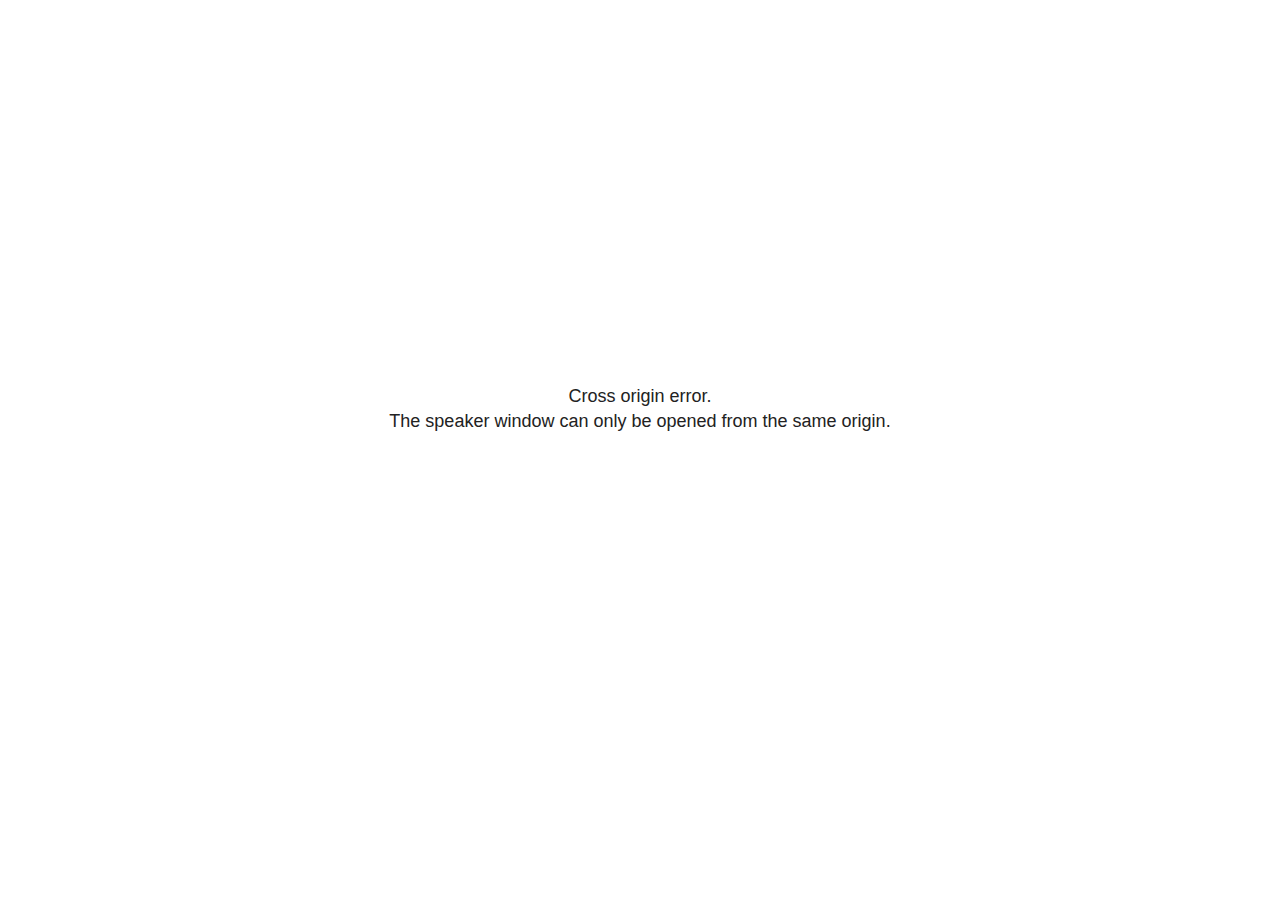
<file: NC_for_Social_Network_Data_collection_files/libs/revealjs/plugin/notes/speaker-view.html>
<!--
	NOTE: You need to build the notes plugin after making changes to this file.
-->
<html lang="en">
	<head>
		<meta charset="utf-8">

		<title>reveal.js - Speaker View</title>

		<style>
			body {
				font-family: Helvetica;
				font-size: 18px;
			}

			#current-slide,
			#upcoming-slide,
			#speaker-controls {
				padding: 6px;
				box-sizing: border-box;
				-moz-box-sizing: border-box;
			}

			#current-slide iframe,
			#upcoming-slide iframe {
				width: 100%;
				height: 100%;
				border: 1px solid #ddd;
			}

			#current-slide .label,
			#upcoming-slide .label {
				position: absolute;
				top: 10px;
				left: 10px;
				z-index: 2;
			}

			#connection-status {
				position: absolute;
				top: 0;
				left: 0;
				width: 100%;
				height: 100%;
				z-index: 20;
				padding: 30% 20% 20% 20%;
				font-size: 18px;
				color: #222;
				background: #fff;
				text-align: center;
				box-sizing: border-box;
				line-height: 1.4;
			}

			.overlay-element {
				height: 34px;
				line-height: 34px;
				padding: 0 10px;
				text-shadow: none;
				background: rgba( 220, 220, 220, 0.8 );
				color: #222;
				font-size: 14px;
			}

			.overlay-element.interactive:hover {
				background: rgba( 220, 220, 220, 1 );
			}

			#current-slide {
				position: absolute;
				width: 60%;
				height: 100%;
				top: 0;
				left: 0;
				padding-right: 0;
			}

			#upcoming-slide {
				position: absolute;
				width: 40%;
				height: 40%;
				right: 0;
				top: 0;
			}

			/* Speaker controls */
			#speaker-controls {
				position: absolute;
				top: 40%;
				right: 0;
				width: 40%;
				height: 60%;
				overflow: auto;
				font-size: 18px;
			}

				.speaker-controls-time.hidden,
				.speaker-controls-notes.hidden {
					display: none;
				}

				.speaker-controls-time .label,
				.speaker-controls-pace .label,
				.speaker-controls-notes .label {
					text-transform: uppercase;
					font-weight: normal;
					font-size: 0.66em;
					color: #666;
					margin: 0;
				}

				.speaker-controls-time, .speaker-controls-pace {
					border-bottom: 1px solid rgba( 200, 200, 200, 0.5 );
					margin-bottom: 10px;
					padding: 10px 16px;
					padding-bottom: 20px;
					cursor: pointer;
				}

				.speaker-controls-time .reset-button {
					opacity: 0;
					float: right;
					color: #666;
					text-decoration: none;
				}
				.speaker-controls-time:hover .reset-button {
					opacity: 1;
				}

				.speaker-controls-time .timer,
				.speaker-controls-time .clock {
					width: 50%;
				}

				.speaker-controls-time .timer,
				.speaker-controls-time .clock,
				.speaker-controls-time .pacing .hours-value,
				.speaker-controls-time .pacing .minutes-value,
				.speaker-controls-time .pacing .seconds-value {
					font-size: 1.9em;
				}

				.speaker-controls-time .timer {
					float: left;
				}

				.speaker-controls-time .clock {
					float: right;
					text-align: right;
				}

				.speaker-controls-time span.mute {
					opacity: 0.3;
				}

				.speaker-controls-time .pacing-title {
					margin-top: 5px;
				}

				.speaker-controls-time .pacing.ahead {
					color: blue;
				}

				.speaker-controls-time .pacing.on-track {
					color: green;
				}

				.speaker-controls-time .pacing.behind {
					color: red;
				}

				.speaker-controls-notes {
					padding: 10px 16px;
				}

				.speaker-controls-notes .value {
					margin-top: 5px;
					line-height: 1.4;
					font-size: 1.2em;
				}

			/* Layout selector */
			#speaker-layout {
				position: absolute;
				top: 10px;
				right: 10px;
				color: #222;
				z-index: 10;
			}
				#speaker-layout select {
					position: absolute;
					width: 100%;
					height: 100%;
					top: 0;
					left: 0;
					border: 0;
					box-shadow: 0;
					cursor: pointer;
					opacity: 0;

					font-size: 1em;
					background-color: transparent;

					-moz-appearance: none;
					-webkit-appearance: none;
					-webkit-tap-highlight-color: rgba(0, 0, 0, 0);
				}

				#speaker-layout select:focus {
					outline: none;
					box-shadow: none;
				}

			.clear {
				clear: both;
			}

			/* Speaker layout: Wide */
			body[data-speaker-layout="wide"] #current-slide,
			body[data-speaker-layout="wide"] #upcoming-slide {
				width: 50%;
				height: 45%;
				padding: 6px;
			}

			body[data-speaker-layout="wide"] #current-slide {
				top: 0;
				left: 0;
			}

			body[data-speaker-layout="wide"] #upcoming-slide {
				top: 0;
				left: 50%;
			}

			body[data-speaker-layout="wide"] #speaker-controls {
				top: 45%;
				left: 0;
				width: 100%;
				height: 50%;
				font-size: 1.25em;
			}

			/* Speaker layout: Tall */
			body[data-speaker-layout="tall"] #current-slide,
			body[data-speaker-layout="tall"] #upcoming-slide {
				width: 45%;
				height: 50%;
				padding: 6px;
			}

			body[data-speaker-layout="tall"] #current-slide {
				top: 0;
				left: 0;
			}

			body[data-speaker-layout="tall"] #upcoming-slide {
				top: 50%;
				left: 0;
			}

			body[data-speaker-layout="tall"] #speaker-controls {
				padding-top: 40px;
				top: 0;
				left: 45%;
				width: 55%;
				height: 100%;
				font-size: 1.25em;
			}

			/* Speaker layout: Notes only */
			body[data-speaker-layout="notes-only"] #current-slide,
			body[data-speaker-layout="notes-only"] #upcoming-slide {
				display: none;
			}

			body[data-speaker-layout="notes-only"] #speaker-controls {
				padding-top: 40px;
				top: 0;
				left: 0;
				width: 100%;
				height: 100%;
				font-size: 1.25em;
			}

			@media screen and (max-width: 1080px) {
				body[data-speaker-layout="default"] #speaker-controls {
					font-size: 16px;
				}
			}

			@media screen and (max-width: 900px) {
				body[data-speaker-layout="default"] #speaker-controls {
					font-size: 14px;
				}
			}

			@media screen and (max-width: 800px) {
				body[data-speaker-layout="default"] #speaker-controls {
					font-size: 12px;
				}
			}

		</style>
	</head>

	<body>

		<div id="connection-status">Loading speaker view...</div>

		<div id="current-slide"></div>
		<div id="upcoming-slide"><span class="overlay-element label">Upcoming</span></div>
		<div id="speaker-controls">
			<div class="speaker-controls-time">
				<h4 class="label">Time <span class="reset-button">Click to Reset</span></h4>
				<div class="clock">
					<span class="clock-value">0:00 AM</span>
				</div>
				<div class="timer">
					<span class="hours-value">00</span><span class="minutes-value">:00</span><span class="seconds-value">:00</span>
				</div>
				<div class="clear"></div>

				<h4 class="label pacing-title" style="display: none">Pacing – Time to finish current slide</h4>
				<div class="pacing" style="display: none">
					<span class="hours-value">00</span><span class="minutes-value">:00</span><span class="seconds-value">:00</span>
				</div>
			</div>

			<div class="speaker-controls-notes hidden">
				<h4 class="label">Notes</h4>
				<div class="value"></div>
			</div>
		</div>
		<div id="speaker-layout" class="overlay-element interactive">
			<span class="speaker-layout-label"></span>
			<select class="speaker-layout-dropdown"></select>
		</div>

		<script>

			(function() {

				var notes,
					notesValue,
					currentState,
					currentSlide,
					upcomingSlide,
					layoutLabel,
					layoutDropdown,
					pendingCalls = {},
					lastRevealApiCallId = 0,
					connected = false

				var connectionStatus = document.querySelector( '#connection-status' );

				var SPEAKER_LAYOUTS = {
					'default': 'Default',
					'wide': 'Wide',
					'tall': 'Tall',
					'notes-only': 'Notes only'
				};

				setupLayout();

				let openerOrigin;

				try {
					openerOrigin = window.opener.location.origin;
				}
				catch ( error ) { console.warn( error ) }

				// In order to prevent XSS, the speaker view will only run if its
				// opener has the same origin as itself
				if( window.location.origin !== openerOrigin ) {
					connectionStatus.innerHTML = 'Cross origin error.<br>The speaker window can only be opened from the same origin.';
					return;
				}

				var connectionTimeout = setTimeout( function() {
					connectionStatus.innerHTML = 'Error connecting to main window.<br>Please try closing and reopening the speaker view.';
				}, 5000 );

				window.addEventListener( 'message', function( event ) {

					// Validate the origin of all messages to avoid parsing messages
					// that aren't meant for us. Ignore when running off file:// so
					// that the speaker view continues to work without a web server.
					if( window.location.origin !== event.origin && window.location.origin !== 'file://' ) {
						return
					}

					clearTimeout( connectionTimeout );
					connectionStatus.style.display = 'none';

					var data = JSON.parse( event.data );

					// The overview mode is only useful to the reveal.js instance
					// where navigation occurs so we don't sync it
					if( data.state ) delete data.state.overview;

					// Messages sent by the notes plugin inside of the main window
					if( data && data.namespace === 'reveal-notes' ) {
						if( data.type === 'connect' ) {
							handleConnectMessage( data );
						}
						else if( data.type === 'state' ) {
							handleStateMessage( data );
						}
						else if( data.type === 'return' ) {
							pendingCalls[data.callId](data.result);
							delete pendingCalls[data.callId];
						}
					}
					// Messages sent by the reveal.js inside of the current slide preview
					else if( data && data.namespace === 'reveal' ) {
						if( /ready/.test( data.eventName ) ) {
							// Send a message back to notify that the handshake is complete
							window.opener.postMessage( JSON.stringify({ namespace: 'reveal-notes', type: 'connected'} ), '*' );
						}
						else if( /slidechanged|fragmentshown|fragmenthidden|paused|resumed/.test( data.eventName ) && currentState !== JSON.stringify( data.state ) ) {

							dispatchStateToMainWindow( data.state );

						}
					}

				} );

				/**
				 * Updates the presentation in the main window to match the state
				 * of the presentation in the notes window.
				 */
				const dispatchStateToMainWindow = debounce(( state ) => {
					window.opener.postMessage( JSON.stringify({ method: 'setState', args: [ state ]} ), '*' );
				}, 500);

				/**
				 * Asynchronously calls the Reveal.js API of the main frame.
				 */
				function callRevealApi( methodName, methodArguments, callback ) {

					var callId = ++lastRevealApiCallId;
					pendingCalls[callId] = callback;
					window.opener.postMessage( JSON.stringify( {
						namespace: 'reveal-notes',
						type: 'call',
						callId: callId,
						methodName: methodName,
						arguments: methodArguments
					} ), '*' );

				}

				/**
				 * Called when the main window is trying to establish a
				 * connection.
				 */
				function handleConnectMessage( data ) {

					if( connected === false ) {
						connected = true;

						setupIframes( data );
						setupKeyboard();
						setupNotes();
						setupTimer();
						setupHeartbeat();
					}

				}

				/**
				 * Called when the main window sends an updated state.
				 */
				function handleStateMessage( data ) {

					// Store the most recently set state to avoid circular loops
					// applying the same state
					currentState = JSON.stringify( data.state );

					// No need for updating the notes in case of fragment changes
					if ( data.notes ) {
						notes.classList.remove( 'hidden' );
						notesValue.style.whiteSpace = data.whitespace;
						if( data.markdown ) {
							notesValue.innerHTML = marked( data.notes );
						}
						else {
							notesValue.innerHTML = data.notes;
						}
					}
					else {
						notes.classList.add( 'hidden' );
					}

					// Update the note slides
					currentSlide.contentWindow.postMessage( JSON.stringify({ method: 'setState', args: [ data.state ] }), '*' );
					upcomingSlide.contentWindow.postMessage( JSON.stringify({ method: 'setState', args: [ data.state ] }), '*' );
					upcomingSlide.contentWindow.postMessage( JSON.stringify({ method: 'next' }), '*' );

				}

				// Limit to max one state update per X ms
				handleStateMessage = debounce( handleStateMessage, 200 );

				/**
				 * Forward keyboard events to the current slide window.
				 * This enables keyboard events to work even if focus
				 * isn't set on the current slide iframe.
				 *
				 * Block F5 default handling, it reloads and disconnects
				 * the speaker notes window.
				 */
				function setupKeyboard() {

					document.addEventListener( 'keydown', function( event ) {
						if( event.keyCode === 116 || ( event.metaKey && event.keyCode === 82 ) ) {
							event.preventDefault();
							return false;
						}
						currentSlide.contentWindow.postMessage( JSON.stringify({ method: 'triggerKey', args: [ event.keyCode ] }), '*' );
					} );

				}

				/**
				 * Creates the preview iframes.
				 */
				function setupIframes( data ) {

					var params = [
						'receiver',
						'progress=false',
						'history=false',
						'transition=none',
						'autoSlide=0',
						'backgroundTransition=none'
					].join( '&' );

					var urlSeparator = /\?/.test(data.url) ? '&' : '?';
					var hash = '#/' + data.state.indexh + '/' + data.state.indexv;
					var currentURL = data.url + urlSeparator + params + '&scrollActivationWidth=false&postMessageEvents=true' + hash;
					var upcomingURL = data.url + urlSeparator + params + '&scrollActivationWidth=false&controls=false' + hash;

					currentSlide = document.createElement( 'iframe' );
					currentSlide.setAttribute( 'width', 1280 );
					currentSlide.setAttribute( 'height', 1024 );
					currentSlide.setAttribute( 'src', currentURL );
					document.querySelector( '#current-slide' ).appendChild( currentSlide );

					upcomingSlide = document.createElement( 'iframe' );
					upcomingSlide.setAttribute( 'width', 640 );
					upcomingSlide.setAttribute( 'height', 512 );
					upcomingSlide.setAttribute( 'src', upcomingURL );
					document.querySelector( '#upcoming-slide' ).appendChild( upcomingSlide );

				}

				/**
				 * Setup the notes UI.
				 */
				function setupNotes() {

					notes = document.querySelector( '.speaker-controls-notes' );
					notesValue = document.querySelector( '.speaker-controls-notes .value' );

				}

				/**
				 * We send out a heartbeat at all times to ensure we can
				 * reconnect with the main presentation window after reloads.
				 */
				function setupHeartbeat() {

					setInterval( () => {
						window.opener.postMessage( JSON.stringify({ namespace: 'reveal-notes', type: 'heartbeat'} ), '*' );
					}, 1000 );

				}

				function getTimings( callback ) {

					callRevealApi( 'getSlidesAttributes', [], function ( slideAttributes ) {
						callRevealApi( 'getConfig', [], function ( config ) {
							var totalTime = config.totalTime;
							var minTimePerSlide = config.minimumTimePerSlide || 0;
							var defaultTiming = config.defaultTiming;
							if ((defaultTiming == null) && (totalTime == null)) {
								callback(null);
								return;
							}
							// Setting totalTime overrides defaultTiming
							if (totalTime) {
								defaultTiming = 0;
							}
							var timings = [];
							for ( var i in slideAttributes ) {
								var slide = slideAttributes[ i ];
								var timing = defaultTiming;
								if( slide.hasOwnProperty( 'data-timing' )) {
									var t = slide[ 'data-timing' ];
									timing = parseInt(t);
									if( isNaN(timing) ) {
										console.warn("Could not parse timing '" + t + "' of slide " + i + "; using default of " + defaultTiming);
										timing = defaultTiming;
									}
								}
								timings.push(timing);
							}
							if ( totalTime ) {
								// After we've allocated time to individual slides, we summarize it and
								// subtract it from the total time
								var remainingTime = totalTime - timings.reduce( function(a, b) { return a + b; }, 0 );
								// The remaining time is divided by the number of slides that have 0 seconds
								// allocated at the moment, giving the average time-per-slide on the remaining slides
								var remainingSlides = (timings.filter( function(x) { return x == 0 }) ).length
								var timePerSlide = Math.round( remainingTime / remainingSlides, 0 )
								// And now we replace every zero-value timing with that average
								timings = timings.map( function(x) { return (x==0 ? timePerSlide : x) } );
							}
							var slidesUnderMinimum = timings.filter( function(x) { return (x < minTimePerSlide) } ).length
							if ( slidesUnderMinimum ) {
								message = "The pacing time for " + slidesUnderMinimum + " slide(s) is under the configured minimum of " + minTimePerSlide + " seconds. Check the data-timing attribute on individual slides, or consider increasing the totalTime or minimumTimePerSlide configuration options (or removing some slides).";
								alert(message);
							}
							callback( timings );
						} );
					} );

				}

				/**
				 * Return the number of seconds allocated for presenting
				 * all slides up to and including this one.
				 */
				function getTimeAllocated( timings, callback ) {

					callRevealApi( 'getSlidePastCount', [], function ( currentSlide ) {
						var allocated = 0;
						for (var i in timings.slice(0, currentSlide + 1)) {
							allocated += timings[i];
						}
						callback( allocated );
					} );

				}

				/**
				 * Create the timer and clock and start updating them
				 * at an interval.
				 */
				function setupTimer() {

					var start = new Date(),
					timeEl = document.querySelector( '.speaker-controls-time' ),
					clockEl = timeEl.querySelector( '.clock-value' ),
					hoursEl = timeEl.querySelector( '.hours-value' ),
					minutesEl = timeEl.querySelector( '.minutes-value' ),
					secondsEl = timeEl.querySelector( '.seconds-value' ),
					pacingTitleEl = timeEl.querySelector( '.pacing-title' ),
					pacingEl = timeEl.querySelector( '.pacing' ),
					pacingHoursEl = pacingEl.querySelector( '.hours-value' ),
					pacingMinutesEl = pacingEl.querySelector( '.minutes-value' ),
					pacingSecondsEl = pacingEl.querySelector( '.seconds-value' );

					var timings = null;
					getTimings( function ( _timings ) {

						timings = _timings;
						if (_timings !== null) {
							pacingTitleEl.style.removeProperty('display');
							pacingEl.style.removeProperty('display');
						}

						// Update once directly
						_updateTimer();

						// Then update every second
						setInterval( _updateTimer, 1000 );

					} );


					function _resetTimer() {

						if (timings == null) {
							start = new Date();
							_updateTimer();
						}
						else {
							// Reset timer to beginning of current slide
							getTimeAllocated( timings, function ( slideEndTimingSeconds ) {
								var slideEndTiming = slideEndTimingSeconds * 1000;
								callRevealApi( 'getSlidePastCount', [], function ( currentSlide ) {
									var currentSlideTiming = timings[currentSlide] * 1000;
									var previousSlidesTiming = slideEndTiming - currentSlideTiming;
									var now = new Date();
									start = new Date(now.getTime() - previousSlidesTiming);
									_updateTimer();
								} );
							} );
						}

					}

					timeEl.addEventListener( 'click', function() {
						_resetTimer();
						return false;
					} );

					function _displayTime( hrEl, minEl, secEl, time) {

						var sign = Math.sign(time) == -1 ? "-" : "";
						time = Math.abs(Math.round(time / 1000));
						var seconds = time % 60;
						var minutes = Math.floor( time / 60 ) % 60 ;
						var hours = Math.floor( time / ( 60 * 60 )) ;
						hrEl.innerHTML = sign + zeroPadInteger( hours );
						if (hours == 0) {
							hrEl.classList.add( 'mute' );
						}
						else {
							hrEl.classList.remove( 'mute' );
						}
						minEl.innerHTML = ':' + zeroPadInteger( minutes );
						if (hours == 0 && minutes == 0) {
							minEl.classList.add( 'mute' );
						}
						else {
							minEl.classList.remove( 'mute' );
						}
						secEl.innerHTML = ':' + zeroPadInteger( seconds );
					}

					function _updateTimer() {

						var diff, hours, minutes, seconds,
						now = new Date();

						diff = now.getTime() - start.getTime();

						clockEl.innerHTML = now.toLocaleTimeString( 'en-US', { hour12: true, hour: '2-digit', minute:'2-digit' } );
						_displayTime( hoursEl, minutesEl, secondsEl, diff );
						if (timings !== null) {
							_updatePacing(diff);
						}

					}

					function _updatePacing(diff) {

						getTimeAllocated( timings, function ( slideEndTimingSeconds ) {
							var slideEndTiming = slideEndTimingSeconds * 1000;

							callRevealApi( 'getSlidePastCount', [], function ( currentSlide ) {
								var currentSlideTiming = timings[currentSlide] * 1000;
								var timeLeftCurrentSlide = slideEndTiming - diff;
								if (timeLeftCurrentSlide < 0) {
									pacingEl.className = 'pacing behind';
								}
								else if (timeLeftCurrentSlide < currentSlideTiming) {
									pacingEl.className = 'pacing on-track';
								}
								else {
									pacingEl.className = 'pacing ahead';
								}
								_displayTime( pacingHoursEl, pacingMinutesEl, pacingSecondsEl, timeLeftCurrentSlide );
							} );
						} );
					}

				}

				/**
				 * Sets up the speaker view layout and layout selector.
				 */
				function setupLayout() {

					layoutDropdown = document.querySelector( '.speaker-layout-dropdown' );
					layoutLabel = document.querySelector( '.speaker-layout-label' );

					// Render the list of available layouts
					for( var id in SPEAKER_LAYOUTS ) {
						var option = document.createElement( 'option' );
						option.setAttribute( 'value', id );
						option.textContent = SPEAKER_LAYOUTS[ id ];
						layoutDropdown.appendChild( option );
					}

					// Monitor the dropdown for changes
					layoutDropdown.addEventListener( 'change', function( event ) {

						setLayout( layoutDropdown.value );

					}, false );

					// Restore any currently persisted layout
					setLayout( getLayout() );

				}

				/**
				 * Sets a new speaker view layout. The layout is persisted
				 * in local storage.
				 */
				function setLayout( value ) {

					var title = SPEAKER_LAYOUTS[ value ];

					layoutLabel.innerHTML = 'Layout' + ( title ? ( ': ' + title ) : '' );
					layoutDropdown.value = value;

					document.body.setAttribute( 'data-speaker-layout', value );

					// Persist locally
					if( supportsLocalStorage() ) {
						window.localStorage.setItem( 'reveal-speaker-layout', value );
					}

				}

				/**
				 * Returns the ID of the most recently set speaker layout
				 * or our default layout if none has been set.
				 */
				function getLayout() {

					if( supportsLocalStorage() ) {
						var layout = window.localStorage.getItem( 'reveal-speaker-layout' );
						if( layout ) {
							return layout;
						}
					}

					// Default to the first record in the layouts hash
					for( var id in SPEAKER_LAYOUTS ) {
						return id;
					}

				}

				function supportsLocalStorage() {

					try {
						localStorage.setItem('test', 'test');
						localStorage.removeItem('test');
						return true;
					}
					catch( e ) {
						return false;
					}

				}

				function zeroPadInteger( num ) {

					var str = '00' + parseInt( num );
					return str.substring( str.length - 2 );

				}

				/**
				 * Limits the frequency at which a function can be called.
				 */
				function debounce( fn, ms ) {

					var lastTime = 0,
						timeout;

					return function() {

						var args = arguments;
						var context = this;

						clearTimeout( timeout );

						var timeSinceLastCall = Date.now() - lastTime;
						if( timeSinceLastCall > ms ) {
							fn.apply( context, args );
							lastTime = Date.now();
						}
						else {
							timeout = setTimeout( function() {
								fn.apply( context, args );
								lastTime = Date.now();
							}, ms - timeSinceLastCall );
						}

					}

				}

			})();

		</script>
	</body>
</html>
</file>
